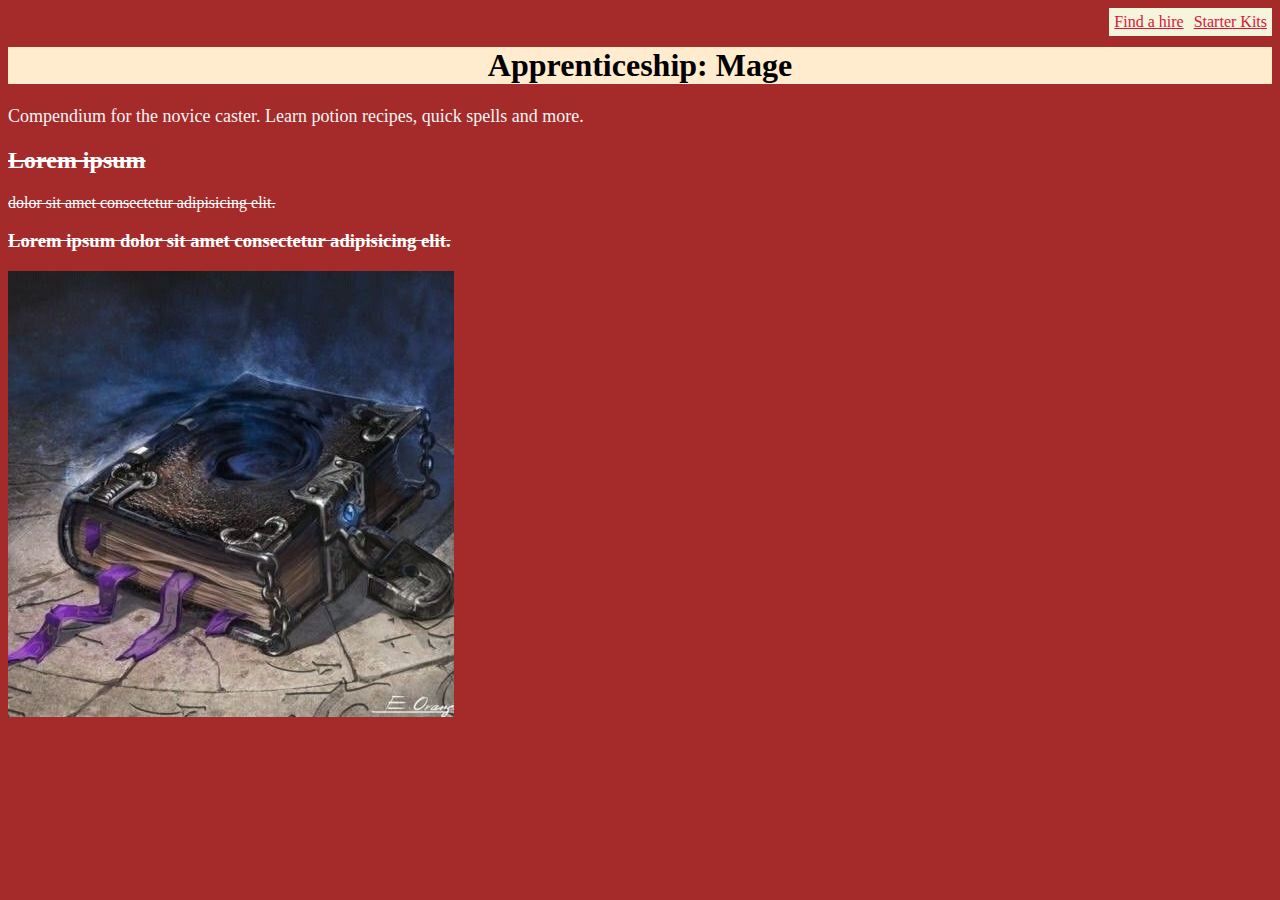
<file: index.html>
<!DOCTYPE html>
<html lang="en">
<head>
    <meta charset="UTF-8">
    <meta http-equiv="X-UA-Compatible" content="IE=edge">
    <meta name="viewport" content="width=device-width, initial-scale=1.0">
    <title>Apprenticeship</title>
    <link rel="stylesheet" href="styles.css">
</head>
<body class="font-styling">
    <script src="index.js"></script>

        <a href="Starter.html">Starter Kits</a>
        <a href="Hirelings.html">Find a hire</a><br>

        <h1>
            Apprenticeship: Mage
        </h1>
        <p id="enlarge-text">Compendium for the novice caster. Learn potion recipes, quick spells and more.  </p>
        
        <div class="placeholder-text">
        <h2>
            Lorem ipsum
        </h2>
         <p> dolor sit amet consectetur adipisicing elit.</p>

        <h3>Lorem ipsum dolor sit amet consectetur adipisicing elit.</h3>
        </div>
        <img class="pics" src="images/Spellbook.jpg"/>
</body>
</html>
</file>
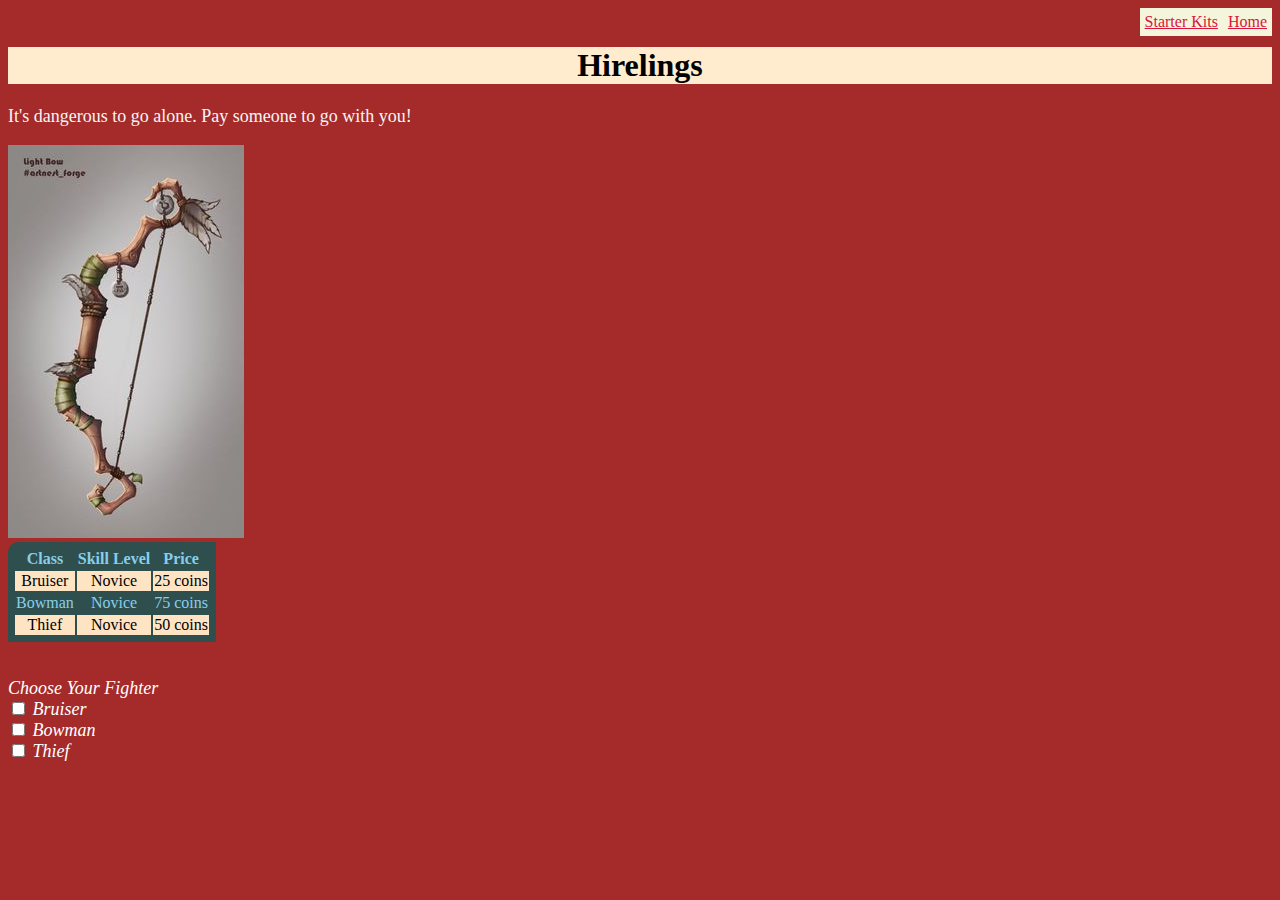
<file: Hirelings.html>
<!DOCTYPE html>
<html lang="en">
<head>
    <meta charset="UTF-8">
    <meta http-equiv="X-UA-Compatible" content="IE=edge">
    <meta name="viewport" content="width=device-width, initial-scale=1.0">
    <title>Hirelings</title>
    <link rel="stylesheet" href="styles.css">
</head>

<body class="font-styling">
 <a href="index.html">Home</a>
<a href="Starter.html">Starter Kits</a><br>

<h1>
    Hirelings
</h1>   
<p id="enlarge-text">It's dangerous to go alone. Pay someone to go with you!</p>

<img class="pics" src="images/Bow.jpg"/>

<table>
    <tr>
        <th>Class</th>
        <th>Skill Level</th>
        <th>Price</th>
    </tr>
    <tr>
        <td>Bruiser</td>
        <td>Novice</td>
        <td>25 coins</td>
    </tr>
    <tr>
        <td>Bowman</td>
        <td>Novice</td>
        <td>75 coins</td>
    </tr>
    <tr>
        <td>Thief</td>
        <td>Novice</td>
        <td>50 coins</td>
    </tr>
</table><br><br>

<form>Choose Your Fighter<br>
    <input type="checkbox" name="Bruiser" value="Bruiser"> Bruiser <br>
    <input type="checkbox" name="Bowman" value="Bowman"> Bowman <br>
    <input type="checkbox" name="Thief" value="Thief"> Thief <br>
</form>

</body>
</html>
</file>
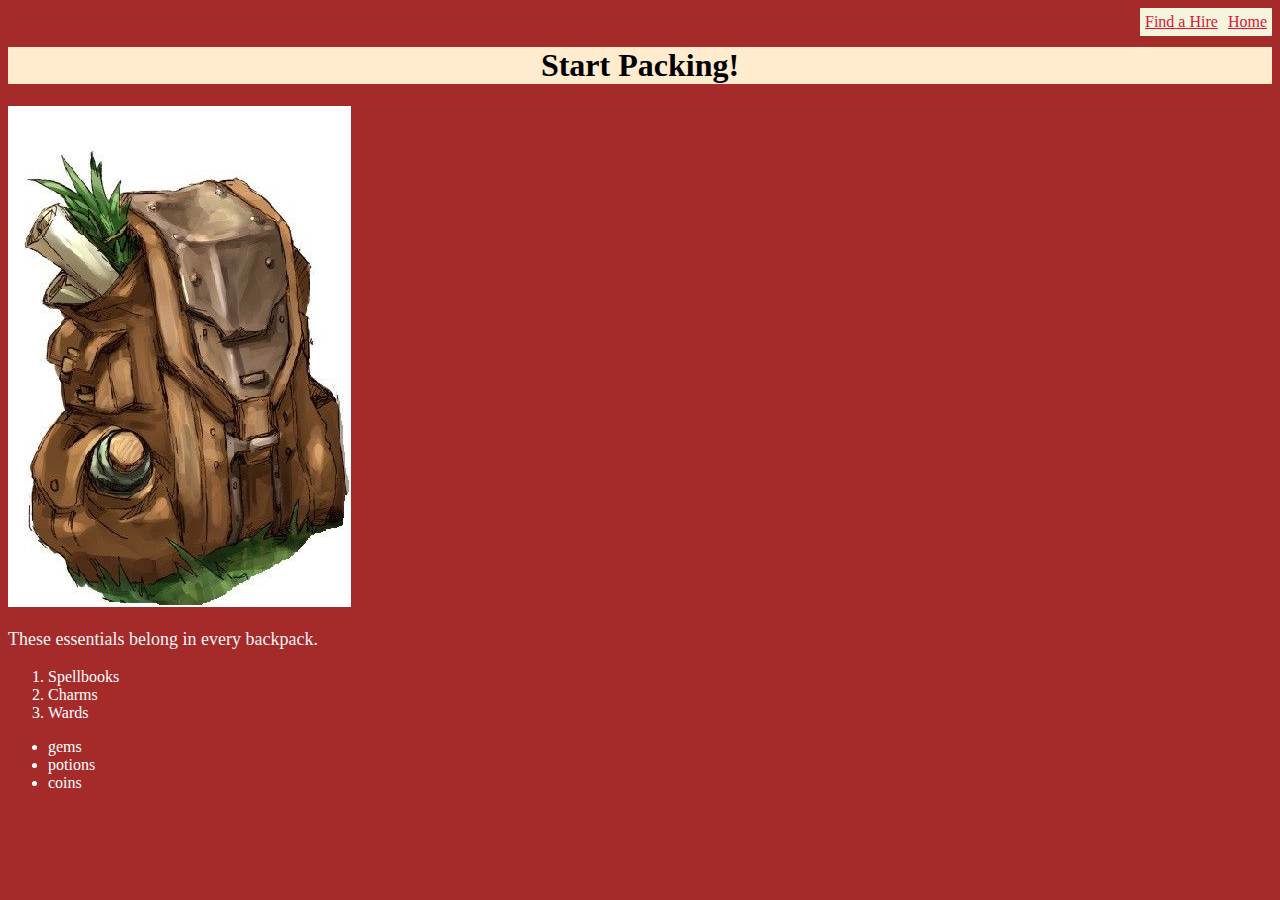
<file: Starter.html>
<!DOCTYPE html>
<html lang="en">
<head>
    <meta charset="UTF-8">
    <meta http-equiv="X-UA-Compatible" content="IE=edge">
    <meta name="viewport" content="width=device-width, initial-scale=1.0">
    <title>Starter Kits</title>
    <link rel="stylesheet" href="styles.css">
</head>
<body>
    


<a href="index.html">Home</a>
<a href="Hirelings.html">Find a Hire</a><br>

<h1>
    Start Packing!
</h1>
<img class="pics" src="images/Backpack.jpg"/>

<p id="enlarge-text">These essentials belong in every backpack.</p>
<div class="font-styling">
<ol>
    <li>Spellbooks</li>
    <li>Charms</li>
    <li>Wards</li>
</ol>

<ul>
    <li>gems</li>
    <li>potions</li>
    <li>coins</li>
</ul>
</div>
</body>
</html>
</file>
<file: styles.css>
body {
    background-color: brown;
}

table {
    color: skyblue; 
    background-color: darkslategrey;
    border-top-left-radius: 10px;
    text-align: center;
    padding: 5px;
}

form {
    color: white;
    font-size: large;
    font-weight: 60px;
    font-style: italic;
}

tr:nth-child(2n){
    color: black;
    background-color: bisque;
}

h1 {
    color: black;
    background-color: blanchedalmond;
    text-align: center;
}

a {
color:crimson;
background-color: beige;
text-align: center;
float: right;
padding: 5px;
}
.pic
s {
    border-radius: 1cm;
    border-style: groove;
    border-color: darkolivegreen;
    padding: 10px;
}

.font-styling {
    color: white;
    font-size: medium;
    font-weight: 40px;
}

.placeholder-text {
    text-decoration: line-through;
}

#enlarge-text {
    color: whitesmoke;
    font-size: large;
}

a:hover {
color:black;
background-color: whitesmoke;
}
</file>
